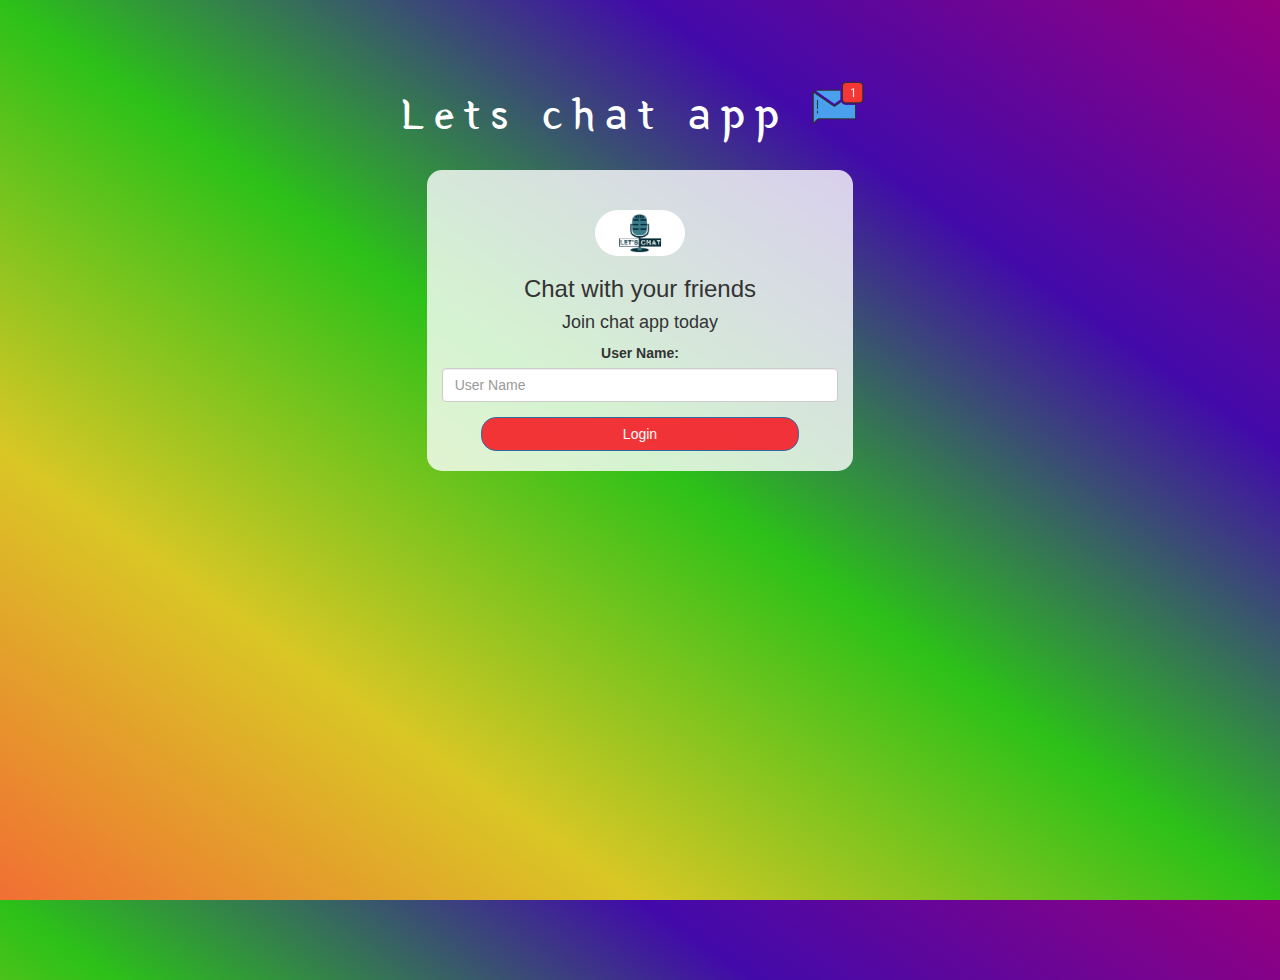
<file: index.html>
<!DOCTYPE html>
<html>
<head>
	<title>Lets chat app </title>
<link href="https://fonts.googleapis.com/css?family=Yeon+Sung&display=swap" rel="stylesheet"><meta name="viewport" content="width=device-width, initial-scale=1">

<link rel="stylesheet" href="https://maxcdn.bootstrapcdn.com/bootstrap/3.4.0/css/bootstrap.min.css">
<script src="https://ajax.googleapis.com/ajax/libs/jquery/3.4.1/jquery.min.js"></script>
<script src="https://maxcdn.bootstrapcdn.com/bootstrap/3.4.0/js/bootstrap.min.js"></script>

<link rel="stylesheet" type="text/css" href="style.css">
<script src="kwitter.js"></script>
</head>
<body>
<center>
	<h1 class="header">	
		Lets chat app	<sup>
	<img src="m2.png">
	</sup>
</h1>
	<div class="col-lg-4 col-md-6 col-sm-6 col-xs-11 login_div">
	<img src="Lets-Chat-Logo.png" class="logo">
		<h3 >Chat with your friends </h3>
		<h4 >Join chat app today</h4>
		<div class="form-group">
		  <label >User Name:</label>
		  <input type="text" id="user_name " class="form-control" placeholder="User Name">
		</div>
		<button id="login_button" class="btn btn-primary" onclick="addUser()">Login</button>
		<br><br>
	</div>
</center>
</body>
</html>
</file>
<file: style.css>
html, body
{
  height: 100%;
  margin: 0;
}

body
{
background-image: linear-gradient(to right top, #f16f33, #d9c725, #2cc118, #420aaa, #940080);
}

.header
{
	color: white;font-family: 'Yeon Sung';font-size: 45px;letter-spacing: 10px;margin-top: 80px;
}
.header img
{
	width: 80px;margin-left: -15px;
}

.login_div
{
	background: rgba(255,255,255,0.8);float: none;border-radius: 15px;
}

.logo
{
	width: 90px;margin-top: 40px;border-radius: 40px;
}

#login_button
{
	width: 80%;background: rgba(247, 4, 16, 0.8);border-radius: 15px;
}

.room_name
{
	cursor: pointer;
	font-size: 20px;
}


#logout
{
	font-size: 20px; float: right;
}


#output
{
	padding: 10px; width:80%;background: rgba(255,255,255,0.8);border-radius: 15px;
}

.input_div_room_page
{
	width: 80%;
}

.input_div label
{
	color: white;font-size: 20px;
}


.input_div_message_page
{
	position: fixed;bottom: 0px;width: 100%;background: rgba(255,255,255,0.8);
}
.input_div_message_page label
{
	color: black;
}
.input_div_message_page #msg
{
	width: 80%;
}
.input_div_message_page button
{
	margin-top: 15px;
	width: 50%; 
}
.color_white
{
	color: white
}

.user_tick
{
	width:20px;
}
.message_h4
{
	padding-left:5px;color:grey;
}
</file>
